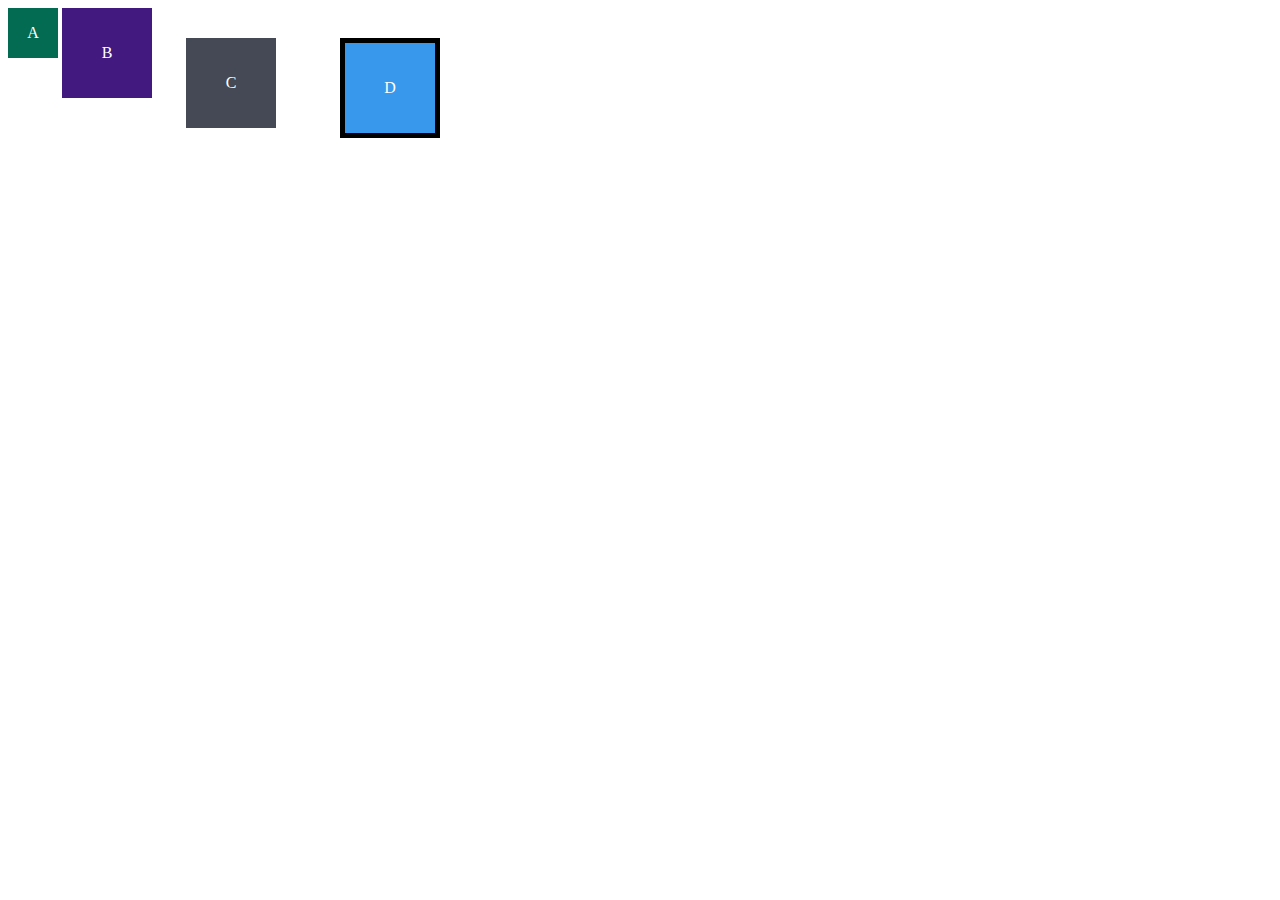
<file: fundamentos/dia-3-html-css-seletores-e-posicionamento/index.html>
<!DOCTYPE html>
<html lang="en">
<head>
  <meta charset="UTF-8">
  <meta name="viewport" content="width=device-width, initial-scale=1.0">
  <title>Exercício de Fixação: box model</title>
  <link rel="stylesheet" href="style.css">
</head>
<body>
  <div class="caixa width-and-height" style="background: #036b52">A</div>
  <div class="caixa width-and-height padding" style="background: #41197f;">B</div>
  <div class="caixa width-and-height padding margin" style="background: #444955">C</div>
  <div class="caixa width-and-height padding margin border" style="background: #3898EC">D</div>
</body>
</html>
</file>
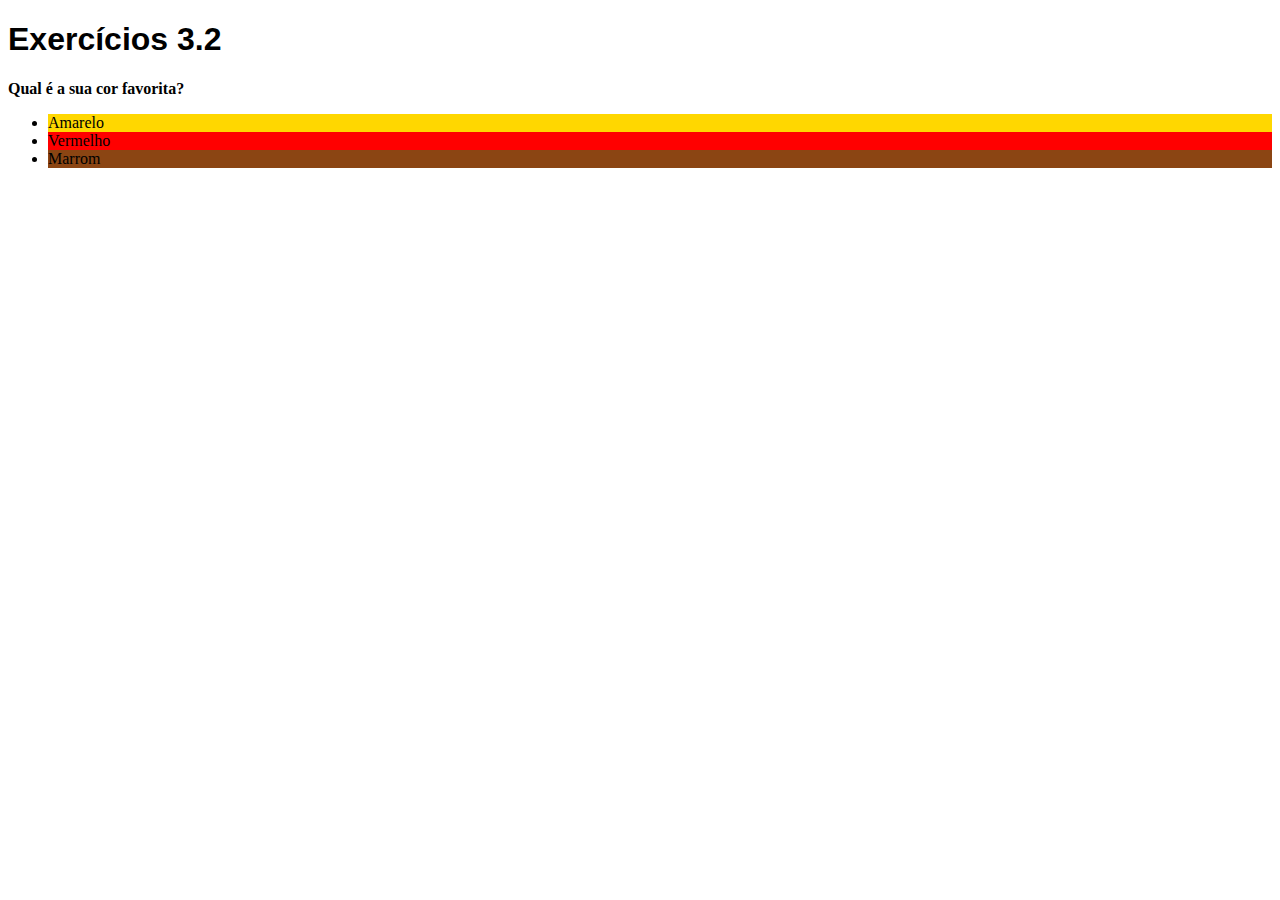
<file: fundamentos/dia-2-html-css-primeiros-passos-em-css/conceito-css.html>
<!DOCTYPE html>
<html lang="pt-br">
  <head>
    <meta charset="UTF-8">
    <title>HTML</title>
    <link rel="stylesheet" type="text/css" href="style.css">
  </head>
  <body>
    <h1>Exercícios 3.2</h1>
    <p>Qual é a sua cor favorita?</p>
    <ul>
      <li id="amarelo">Amarelo</li>
      <li id="vermelho">Vermelho</li>
      <li id="marron">Marrom</li>
    </ul>
  </body>
</html>
</file>
<file: fundamentos/dia-3-html-css-seletores-e-posicionamento/style.css>
.caixa {
    color: white;
    display: inline-block;
    line-height: 50px;
    text-align: center;
    vertical-align: top;
  }
  
  .width-and-height {
    height: 50px;
    width: 50px;
  }
  
  /* insira na classe abaixo um padding de 20px para aplicá-lo aos itens B, C e D */
  .padding {
      padding: 20px;
  
  }
  
  /* insira na classe abaixo uma margem de 30px para aplicá-la aos itens C e D */
  .margin {
      margin: 30px;
  
  }
  
  /* insira na classe abaixo uma borda com valor '5px solid black' para aplicá-la ao item D */
  .border {
      border: 5px solid black;
    
  }
</file>
<file: fundamentos/dia-2-html-css-primeiros-passos-em-css/style.css>
h1 {
    font-family: sans-serif;
}

p{
    font-weight: 600;
}

body{
    font-size: 16px;
}

#amarelo {
    background-color:gold;
}

#vermelho {
    background-color: red;
}

#marron {
    background-color: saddlebrown;
}
</file>
